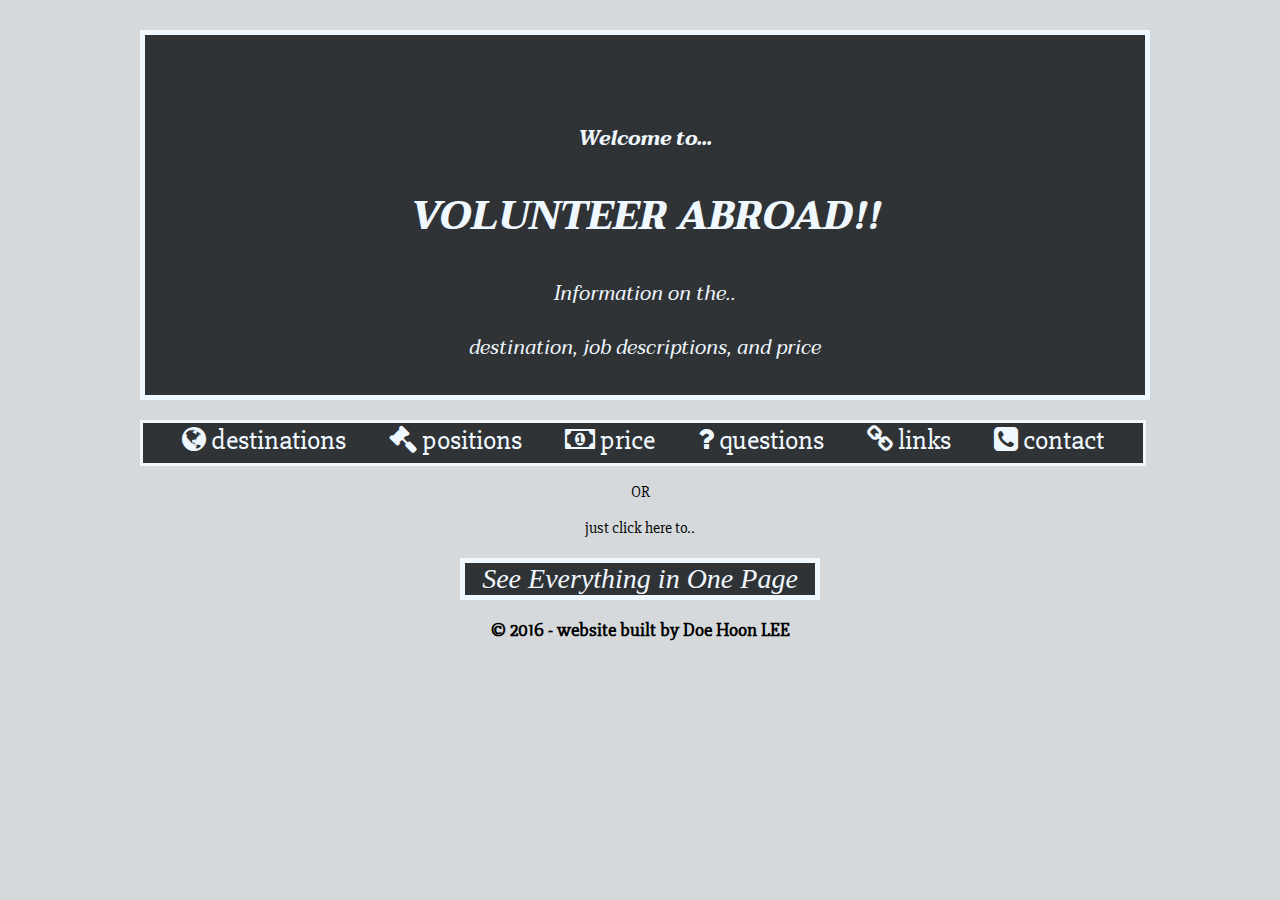
<file: index.html>
<!DOCTYPE html>
<html>
    <head>
        <title>Volunteer Abroad - main</title>
        <link href="./style/stylesheetIndex.css" rel="stylesheet" />
        <link rel="stylesheet" href="./font-awesome-4.6.3/css/font-awesome.min.css">
        <link href="https://fonts.googleapis.com/css?family=Slabo+27px|Taviraj" rel="stylesheet">
    </head>
    <body>
        <div class="main_board">
            <h4>Welcome to...</h4>
            <h1>VOLUNTEER ABROAD!!</h1>
            <p>Information on the..</p>
            <p>destination, job descriptions, and price</p>
        </div>
        <div class="navbar">
            <ul>
                <li><a href="./destination.html"><i class="fa fa-globe" aria-hidden="true"></i> destinations</a></li>
                <li><a href="./positions.html"><i class="fa fa-gavel" aria-hidden="true"></i> positions</li>
                <li><a href="./price.html"><i class="fa fa-money" aria-hidden="true"></i> price</a></li>
                <li><a href="./questions.html"><i class="fa fa-question" aria-hidden="true"></i> questions</a></li>
                <li><a href="./links.html"><i class="fa fa-link" aria-hidden="true"></i> links</a></li>
                <li><a href="./contact.html"><i class="fa fa-phone-square" aria-hidden="true"></i> contact</a></li>
            </ul>
        </div>
        <div class="or">
            <p>OR</p>
            <p>just click here to..</p>
        </div>
        <div class="btn_explore">
            <a href="./singlepage.html">See Everything in One Page</a>
        </div>
        <div class="copyright">
            <h3> &copy; 2016 - website built by Doe Hoon LEE </h3>
        </div>
    </body>
</html>
</file>
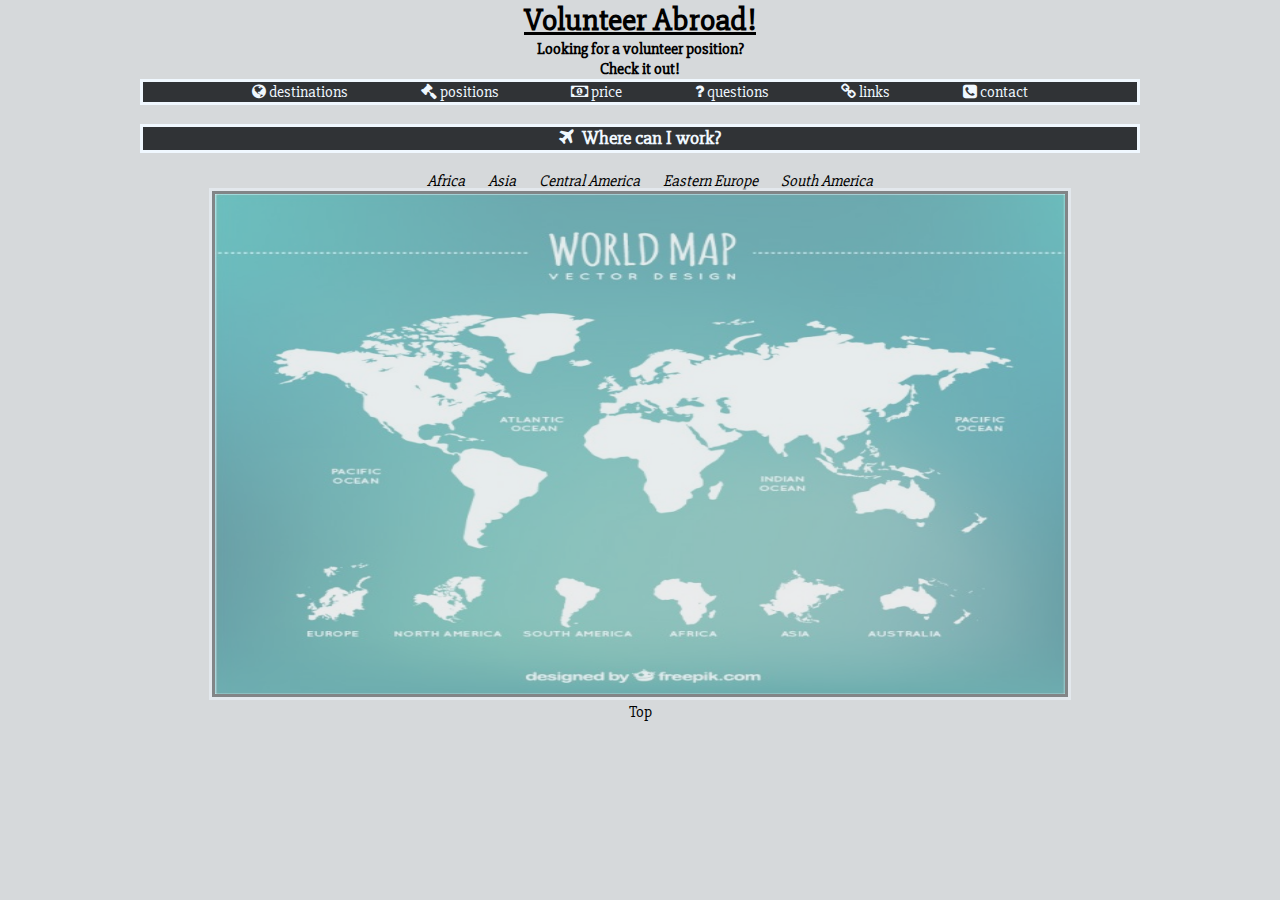
<file: destination.html>
<!DOCTYPE html>
<html>
    <head>
        <title>VA - destination</title>
        <link rel="stylesheet" href="http://cdnjs.cloudflare.com/ajax/libs/font-awesome/4.6.3/css/font-awesome.min.css">
        <link href="https://fonts.googleapis.com/css?family=Slabo+27px|Taviraj" rel="stylesheet">
        <link href="stylesheet.css" rel="stylesheet" />
    </head>
    <body>
        <header>
            <h1 id="top">Volunteer Abroad!</h1>
            <h4>Looking for a volunteer position?</h4>
            <h4>Check it out!</h4>
        </header>
        <div class="navbar">
            <ul>
                <li><a href="./page_destination.html"><i class="fa fa-globe" aria-hidden="true"></i> destinations</a></li>
                <li><a href="./positions.html"><i class="fa fa-gavel" aria-hidden="true"></i> positions</li>
                <li><a href="./price.html"><i class="fa fa-money" aria-hidden="true"></i> price</a></li>
                <li><a href="./questions.html"><i class="fa fa-question" aria-hidden="true"></i> questions</a></li>
                <li><a href="./links.html"><i class="fa fa-link" aria-hidden="true"></i> links</a></li>
                <li><a href="./contact.html"><i class="fa fa-phone-square" aria-hidden="true"></i> contact</a></li>
            </ul>
        </div>
        <content>
            <countries class="article" id="destinations">
                <h3><i class="fa fa-plane" aria-hidden="true"></i>&nbsp; Where can I work?</h3>
                <div class="region">
                <ul>
                    <li>Africa</li>
                    <li>Asia</li>
                    <li>Central America</li>
                    <li>Eastern Europe</li>
                    <li>South America</li>
                </ul>
                </div>
                <div>
                    <img class="world_map" src="./images/worldmap.jpg" alt="world map" />
                </div>
                <a href="#top">Top</a>
            </countries>
        </content>
    </body>
</html>
</file>
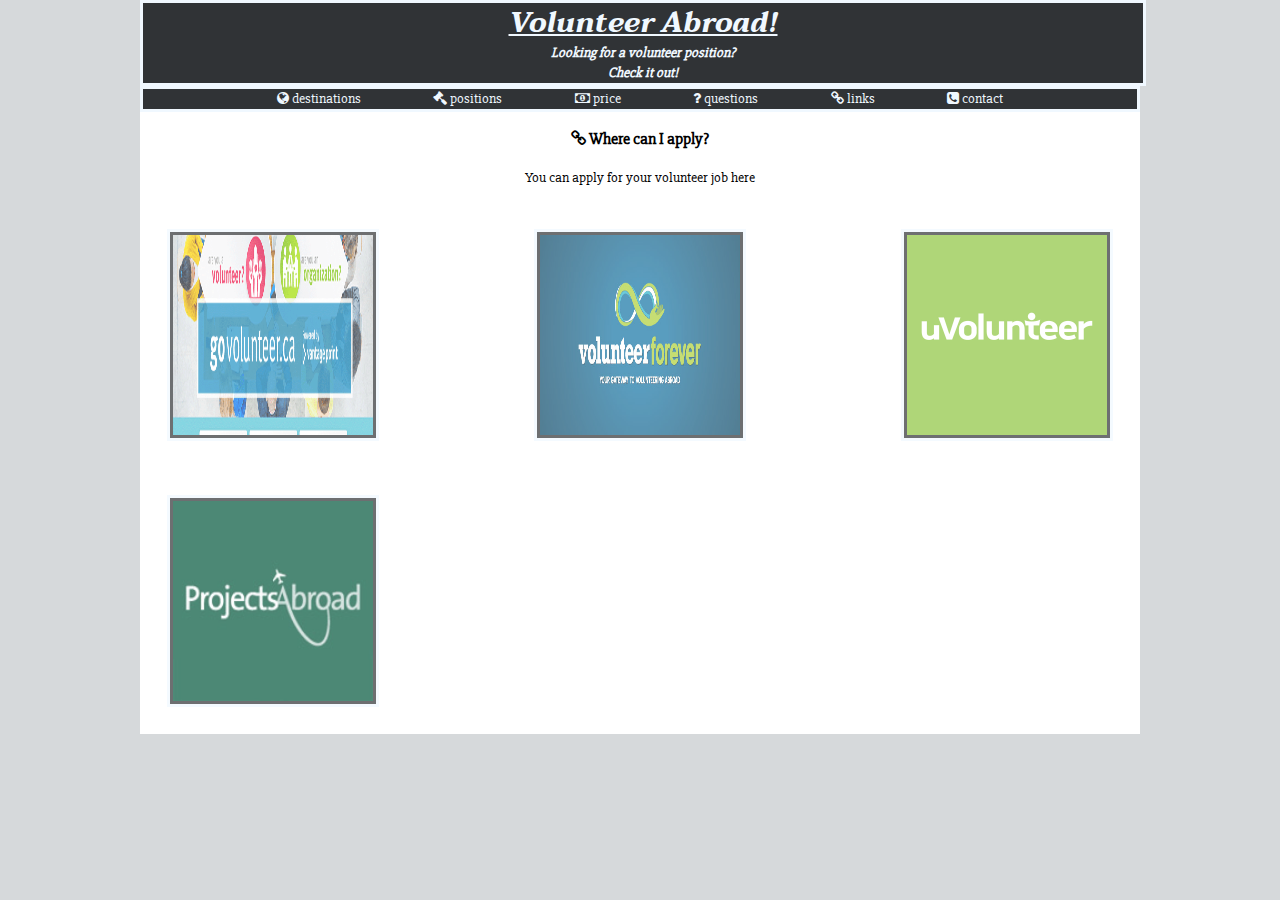
<file: links.html>
<!DOCTYPE html>
<html>
    <head>
        <title>VA - links</title>
        <meta charset="utf-8">
        <meta name="viewport" content="width=device-width, initial-scale=1">
        <link rel="stylesheet" href="http://cdnjs.cloudflare.com/ajax/libs/font-awesome/4.6.3/css/font-awesome.min.css">
        <link href="https://fonts.googleapis.com/css?family=Slabo+27px|Taviraj" rel="stylesheet">
        <link rel="stylesheet" href="bootstrap/css/bootstrap.min.css">
        <script src="https://ajax.googleapis.com/ajax/libs/jquery/3.1.1/jquery.min.js"></script>
        <script src="bootstrap/js/bootstrap.min.js"></script>
        <link href="stylesheet.css" rel="stylesheet">
    </head>
    <body>
        <div class="header">
            <h1 id="top"><a href="./index.html" class="logo_link">Volunteer Abroad!</a></h1>
            <h4>Looking for a volunteer position?</h4>
            <h4>Check it out!</h4>
        </div>
        <div class="navbar">
            <ul>
                <li><a href="./page_destination.html"><i class="fa fa-globe" aria-hidden="true"></i> destinations</a></li>
                <li><a href="./positions.html"><i class="fa fa-gavel" aria-hidden="true"></i> positions</li>
                <li><a href="./price.html"><i class="fa fa-money" aria-hidden="true"></i> price</a></li>
                <li><a href="./questions.html"><i class="fa fa-question" aria-hidden="true"></i> questions</a></li>
                <li><a href="./links.html"><i class="fa fa-link" aria-hidden="true"></i> links</a></li>
                <li><a href="./contact.html"><i class="fa fa-phone-square" aria-hidden="true"></i> contact</a></li>
            </ul>
        </div>
        <div class="article links">
            <h3><i class="fa fa-link" aria-hidden="true"></i> Where can I apply?</h3>
            <p>You can apply for your volunteer job here</p>
            <div class="img_container">
                <!--Modal trigger for go volunteer/ clickable image-->    
                <img src="./images/govolunteer.png" alt="govolunteer" class="image" data-toggle="modal" data-target="#govolunteer"/>
                
                <!--modal/ go volunteer-->
                <div class="modal fade" id="govolunteer" role="dialog">
                    <div class="modal-dialog">
                        <div class="modal-content">
                            <div class="modal-header">
                                <button type="button" class="close" data-dismiss="modal">&times;</button>
                                <h4 class="modal-title">Go Volunteer</h4>
                            </div>
                            <div class="modal-body">
                                <p>For 10 years, GoVolunteer.ca has been the go-to engagement platform that connects volunteers with not-for-profits and charities across BC and Alberta.
                                Govolunteer.ca was built in 2003 as an easy-to-use online tool that connects not-for-profits and charities with passionate community members looking to share their time and talents to support causes they care about.

                                Every year more than 2.5 million people visit Govolunteer.ca to seek out meaningful volunteer opportunities. They are looking to build stronger and more connected communities with your organization.</p>
                                <p><a href="http://www.govolunteer.ca/"><b>- Go Volunteer -</b></a></p>
                            </div>
                            <div class="modal-footer">
                                <button type="button" class="btn btn-default" data-dismiss="modal">Close</button>
                            </div>
                        </div>
                    </div>
                </div>
                
                <!--Modal trigger for volunteer forever/ clickable image-->
                <img src="./images/volunteerforever.jpg" alt="volunteerforever" class="image" data-toggle="modal" data-target="#volunteerforever"/>
                
                <!--modal/ volunteer forever-->
                <div class="modal fade" id="volunteerforever" role="dialog">
                    <div class="modal-dialog">
                        <div class="modal-content">
                            <div class="modal-header">
                                <button type="button" class="close" data-dismiss="modal">&times;</button>
                                <h4 class="modal-title">Volunteer Forever</h4>
                            </div>
                            <div class="modal-body">
                                <p>The idea behind Volunteer Forever was conceived after Founder and CEO Steve Weddle’s volunteer trip to India. The experience was life-changing and he returned home forever moved by his time volunteering overseas. However, the process of getting to this great experience was challenging. He realized there were significant information and financial barriers that kept many people from participating in these programs and helping others around the world. That’s when the idea for Volunteer Forever was born; a comprehensive online resource that would help volunteers find and fund their volunteer opportunities. Empowerment through information and resources! Steve quickly realized there were other people who had experienced the same challenges and were committed to working on a building a quality solution. Thus the Volunteer Forever team was born!

                                With Volunteer Forever, you can quickly create a profile and start fundraising right away. Volunteering abroad can be expensive, but it's also a noble endeavor that your friends, loved ones, and communities will be happy to support. You can also read reviews of other volunteers' experiences to help you select a volunteer abroad placement. Also, remember to blog throughout the process! Your friends and loved ones are excited about your journey abroad and frequent posts will bring them to your fundraising page on a regular basis.

                                At Volunteer Forever, our goal is to be the most trusted resource in the world for volunteering abroad. We believe in integrity, transparency, and honesty above all else. We've aligned our interests with yours in order to stay objective and provide you with the most accurate information possible. </p>
                                <p><a href="https://www.volunteerforever.com/"><b>- Volunteer Forever -</b></a></p>
                            </div>
                            <div class="modal-footer">
                                <button type="button" class="btn btn-default" data-dismiss="modal">Close</button>
                            </div>
                        </div>
                    </div>
                </div>
                
                <!--Modal trigger for uvolunteer/ clickable image-->
                <img src="./images/uvolunteer.jpg" alt="uvolunteer" class="image" data-toggle="modal" data-target="#uvolunteer"/>
                
                <!--modal/ uvolunteer-->
                <div class="modal fade" id="uvolunteer" role="dialog">
                    <div class="modal-dialog">
                        <div class="modal-content">
                            <div class="modal-header">
                                <button type="button" class="close" data-dismiss="modal">&times;</button>
                                <h4 class="modal-title">UVolunteer</h4>
                            </div>
                            <div class="modal-body">
                                <p>About Us

                                    uVolunteer is a specialist international volunteer program, established in 2006 with the goal of creating meaningful, affordable volunteer opportunities abroad with a personal touch. We offer volunteer placements in safe, welcoming locations that allow our volunteers to experience a new way of life and sample rich culture and diverse environments.</p>
                                <p><a href="https://www.uvolunteer.net/project-destination.php"><b>- UVolunteer -</b></a></p>
                            </div>
                            <div class="modal-footer">
                                <button type="button" class="btn btn-default" data-dismiss="modal">Close</button>
                            </div>
                        </div>
                    </div>
                </div>
                
                <!--Modal trigger for projects-abroad/ clickable image-->
                <img src="./images/projectabroad.jpg" alt="project abroad" class="image" data-toggle="modal" data-target="#projectabroad"/>
                
                <!--modal/ projects-abroad-->
                <div class="modal fade" id="projectabroad" role="dialog">
                    <div class="modal-dialog">
                        <div class="modal-content">
                            <div class="modal-header">
                                <button type="button" class="close" data-dismiss="modal">&times;</button>
                                <h4 class="modal-title">Projects-Abroad</h4>
                            </div>
                            <div class="modal-body">
                                <p>In the early 1990s, some students wanted a break from study - a "gap year," although the term wasn't yet in common use. They approached their geography professor about travelling and working in Eastern Europe. The professor, Dr. Peter Slowe, had difficulty finding any opportunities for this kind of travel combined with work experience, so he set about arranging for his students to go and teach English in Romania where he knew some fellow academics. This was how Projects Abroad began in 1992.

                                Until 1997, Projects Abroad was a small organization with just two part time staff sending university students to teach English in Eastern Europe. But with more and more people taking time out on academic and work-related breaks, and with many developing countries in need of self-funded volunteers, our organized volunteer programs started to mushroom around the world. Our volunteers can still teach English in Eastern Europe, but can also do many other types of work in many other places.</p>
                                <p><a href="http://www.projects-abroad.ca/"><b>- Projects Abroad</b></a></p>
                            </div>
                            <div class="modal-footer">
                                <button type="button" class="btn btn-default" data-dismiss="modal">Close</button>
                            </div>
                        </div>
                    </div>
                </div>
            </div>
        </div>
    </body>
    
    
    <!--

For 10 years, GoVolunteer.ca has been the go-to engagement platform that connects volunteers with not-for-profits and charities across BC and Alberta.

Govolunteer.ca was built in 2003 as an easy-to-use online tool that connects not-for-profits and charities with passionate community members looking to share their time and talents to support causes they care about.

Every year more than 2.5 million people visit Govolunteer.ca to seek out meaningful volunteer opportunities. They are looking to build stronger and more connected communities with your organization.


  
  

-->
</file>
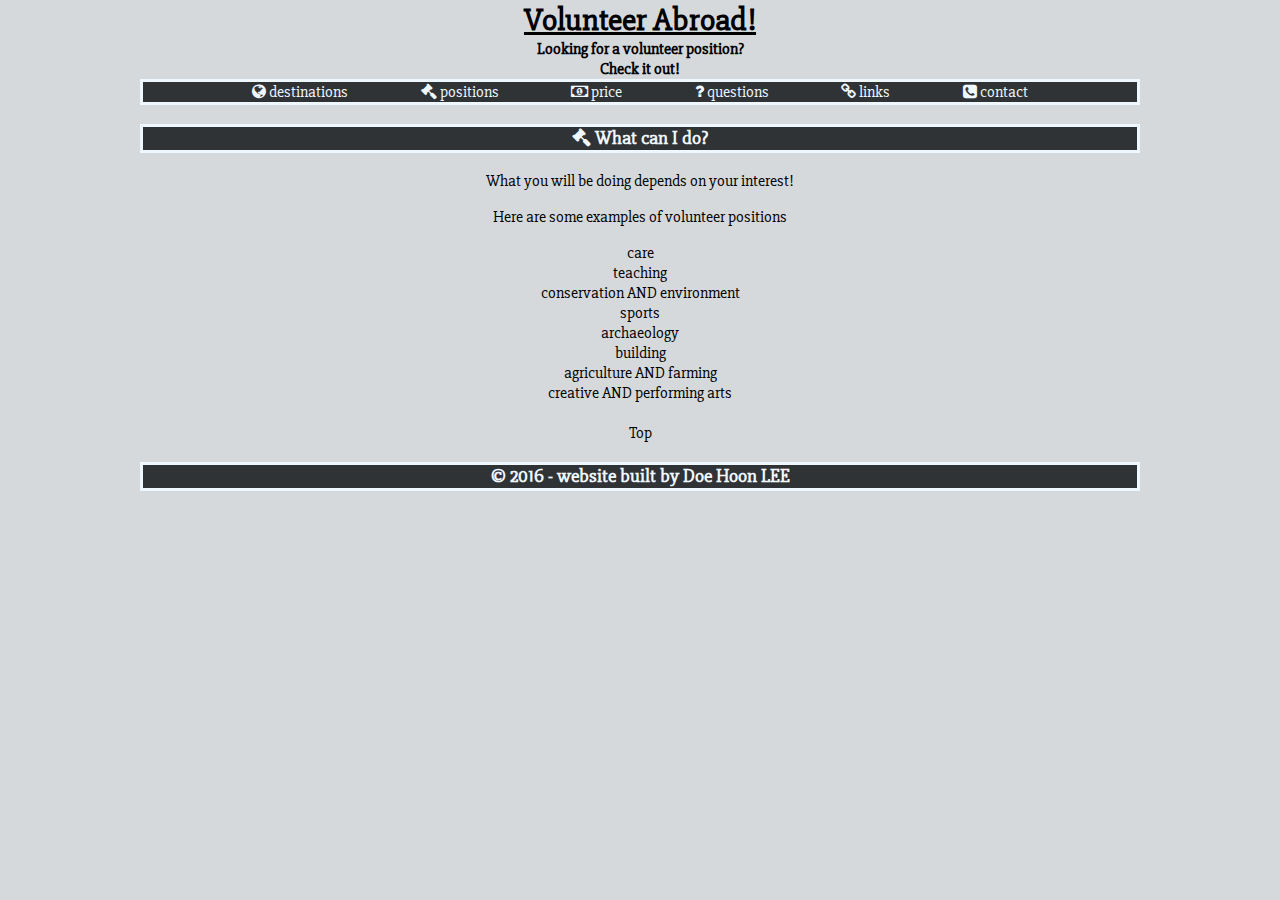
<file: positions.html>
<!DOCTYPE html>
<html>
    <head>
        <title>VA - positions</title>
        <link rel="stylesheet" href="http://cdnjs.cloudflare.com/ajax/libs/font-awesome/4.6.3/css/font-awesome.min.css">
        <link href="https://fonts.googleapis.com/css?family=Slabo+27px|Taviraj" rel="stylesheet">
        <link href="stylesheet.css" rel="stylesheet" />
    </head>
    <body>
        <header>
            <h1 id="top">Volunteer Abroad!</h1>
            <h4>Looking for a volunteer position?</h4>
            <h4>Check it out!</h4>
        </header>
        <div class="navbar">
            <ul>
                <li><a href="./page_destination.html"><i class="fa fa-globe" aria-hidden="true"></i> destinations</a></li>
                <li><a href="./positions.html"><i class="fa fa-gavel" aria-hidden="true"></i> positions</li>
                <li><a href="./price.html"><i class="fa fa-money" aria-hidden="true"></i> price</a></li>
                <li><a href="./questions.html"><i class="fa fa-question" aria-hidden="true"></i> questions</a></li>
                <li><a href="./links.html"><i class="fa fa-link" aria-hidden="true"></i> links</a></li>
                <li><a href="./contact.html"><i class="fa fa-phone-square" aria-hidden="true"></i> contact</a></li>
            </ul>
        </div>
        <content>
            <positions class="article" id="positions">
                <h3><i class="fa fa-gavel" aria-hidden="true"></i> What can I do?</h3>
                <p>What you will be doing depends on your interest!</p>
                <p>Here are some examples of volunteer positions</p>
                <ul class="job_list">
                    <li>care</li>
                    <li>teaching</li>
                    <li>conservation AND environment</li>
                    <li>sports</li>
                    <li>archaeology</li>
                    <li>building</li>
                    <li>agriculture AND farming</li>
                    <li>creative AND performing arts</li>
                </ul>
                <br />
                <a href="#top">Top</a>
            </positions>
            <copyright>
                <h3> &copy; 2016 - website built by Doe Hoon LEE </h3>
            </copyright>
        </content>
    </body>
</file>
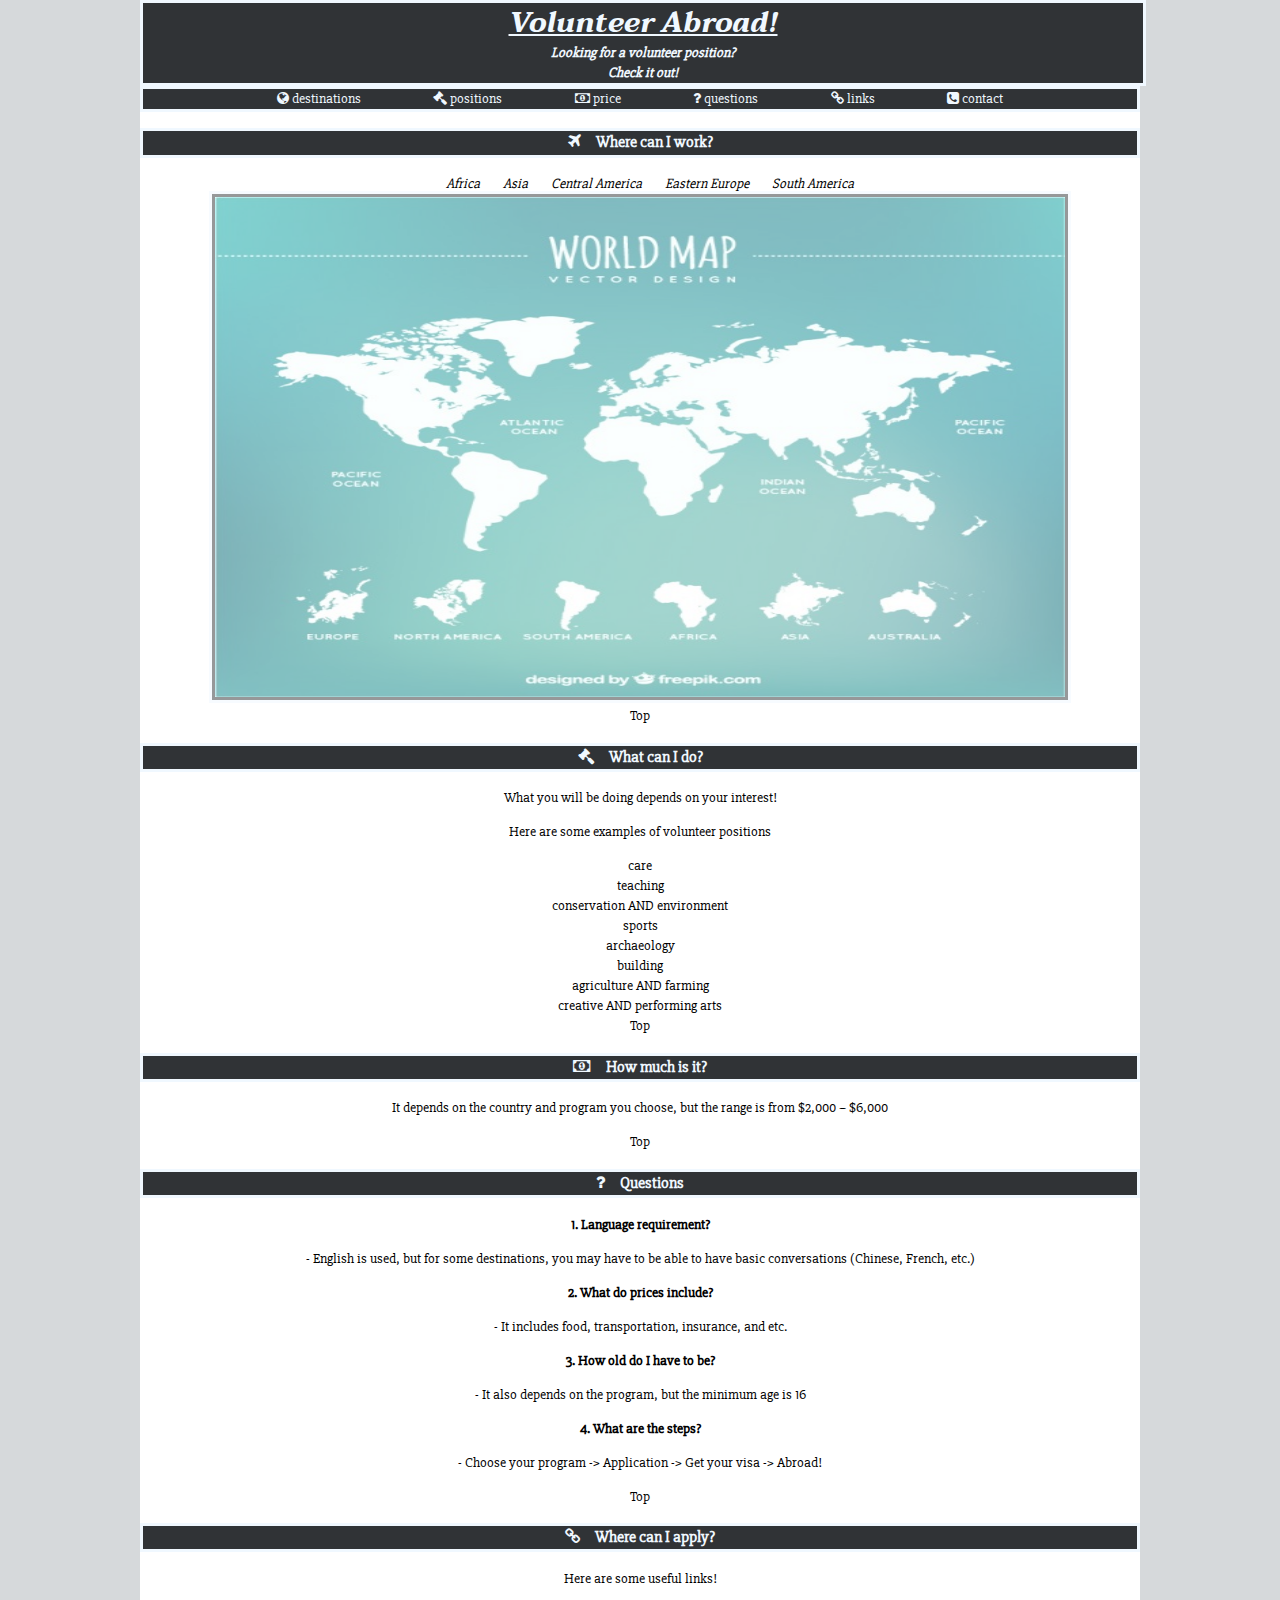
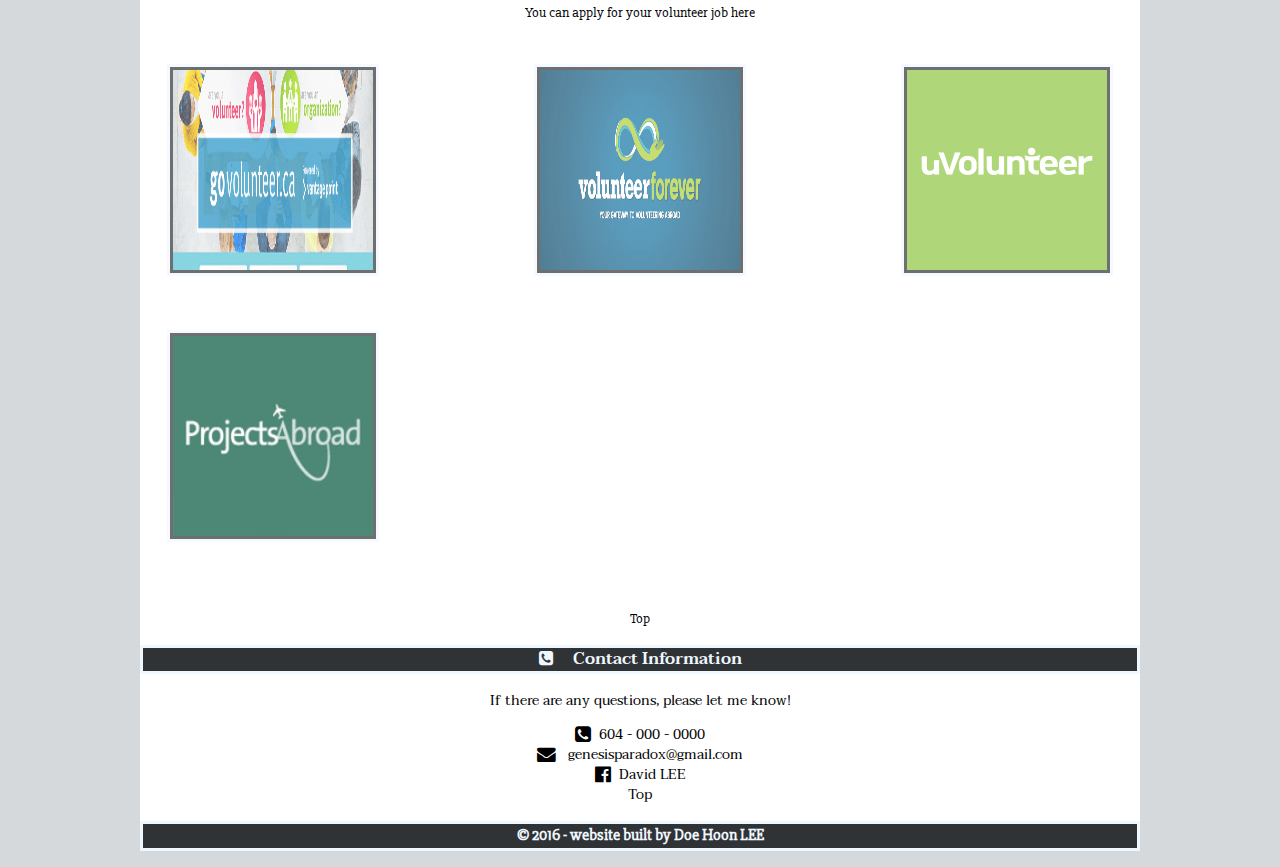
<file: singlepage.html>
<!DOCTYPE html>
<html>
    <head>
        <title>Volunteer Abroad</title>
        <link rel="stylesheet" href="./font-awesome-4.6.3/css/font-awesome.min.css">
        <link href="https://fonts.googleapis.com/css?family=Slabo+27px|Taviraj" rel="stylesheet">
        <!--font-family: 'Taviraj', serif;
        font-family: 'Slabo 27px', serif;-->
        <link rel="stylesheet" href="bootstrap/css/bootstrap.min.css">
        <script src="https://ajax.googleapis.com/ajax/libs/jquery/3.1.1/jquery.min.js"></script>
        <script src="bootstrap/js/bootstrap.min.js"></script>
        <link href="./stylesheet.css" rel="stylesheet" />
    </head>
    <body>
        <div class="header">
            <h1 class="logo_link" id="top">Volunteer Abroad!</h1>
            <h4>Looking for a volunteer position?</h4>
            <h4>Check it out!</h4>
        </div>
        <div class="logoAndGreeting">
            <div class="logo">
                
            </div>
            <div class="greeting">
                
            </div>
        </div>
        <div class="navbar">
            <ul>
                <li><a href="./page_destination.html"><i class="fa fa-globe" aria-hidden="true"></i> destinations</a></li>
                <li><a href="./positions.html"><i class="fa fa-gavel" aria-hidden="true"></i> positions</li>
                <li><a href="./price.html"><i class="fa fa-money" aria-hidden="true"></i> price</a></li>
                <li><a href="./questions.html"><i class="fa fa-question" aria-hidden="true"></i> questions</a></li>
                <li><a href="./links.html"><i class="fa fa-link" aria-hidden="true"></i> links</a></li>
                <li><a href="./contact.html"><i class="fa fa-phone-square" aria-hidden="true"></i> contact</a></li>
            </ul>
        </div>
        <content>
            <countries class="article" id="destinations">
                <h3><i class="fa fa-plane" aria-hidden="true"></i>&nbsp; &nbsp; &nbsp;Where can I work?</h3>
                <div class="region">
                <ul>
                    <li>Africa</li>
                    <li>Asia</li>
                    <li>Central America</li>
                    <li>Eastern Europe</li>
                    <li>South America</li>
                </ul>
                </div>
                <div>
                    <img class="world_map" src="./images/worldmap.jpg" alt="world map" />
                </div>
                <a href="#top">Top</a>
            </countries>
            <positions class="article" id="positions">
                <h3><i class="fa fa-gavel" aria-hidden="true"></i>&nbsp; &nbsp; &nbsp;What can I do?</h3>
                <p>What you will be doing depends on your interest!</p>
                <p>Here are some examples of volunteer positions</p>
                <ul class="job_list">
                    <li>care</li>
                    <li>teaching</li>
                    <li>conservation AND environment</li>
                    <li>sports</li>
                    <li>archaeology</li>
                    <li>building</li>
                    <li>agriculture AND farming</li>
                    <li>creative AND performing arts</li>
                </ul>
                <a href="#top">Top</a>
            </positions>
            <price class="article" id="price">
                <h3><i class="fa fa-money" aria-hidden="true"></i>&nbsp; &nbsp; &nbsp;How much is it?</h3>
                <p>It depends on the country and program you choose, but the range is from $2,000 ~ $6,000</p>
                <a href="#top">Top</a>
            </price>
            <questions class="article" id="questions">
                <h3><i class="fa fa-question" aria-hidden="true"></i>&nbsp; &nbsp; &nbsp;Questions</h3>
                    <p>1. Language requirement?</p>
                    <p> - English is used, but for some destinations, you may have to be able to have basic conversations (Chinese, French, etc.)</p>
                    <p>2. What do prices include?</p>
                    <p> - It includes food, transportation, insurance, and etc.</p>
                    <p>3. How old do I have to be?</p>
                    <p> - It also depends on the program, but the minimum age is 16</p>
                    <p>4. What are the steps?</p>
                    <p> - Choose your program -> Application -> Get your visa -> Abroad!</p>
                    <a href="#top">Top</a>
            </questions>
            <links class="article" id="links">
                <h3><i class="fa fa-link" aria-hidden="true"></i>&nbsp; &nbsp; &nbsp;Where can I apply?</h3>
                <p>Here are some useful links!</p>
                <p>You can apply for your volunteer job here</p>
                <div class="img_container">
                <!--Modal trigger for go volunteer/ clickable image-->    
                <img src="./images/govolunteer.png" alt="govolunteer" class="image" data-toggle="modal" data-target="#govolunteer"/>
                
                <!--modal/ go volunteer-->
                <div class="modal fade" id="govolunteer" role="dialog">
                    <div class="modal-dialog">
                        <div class="modal-content">
                            <div class="modal-header">
                                <button type="button" class="close" data-dismiss="modal">&times;</button>
                                <h4 class="modal-title">Go Volunteer</h4>
                            </div>
                            <div class="modal-body">
                                <p>For 10 years, GoVolunteer.ca has been the go-to engagement platform that connects volunteers with not-for-profits and charities across BC and Alberta.
                                Govolunteer.ca was built in 2003 as an easy-to-use online tool that connects not-for-profits and charities with passionate community members looking to share their time and talents to support causes they care about.

                                Every year more than 2.5 million people visit Govolunteer.ca to seek out meaningful volunteer opportunities. They are looking to build stronger and more connected communities with your organization.</p>
                                <p><a href="http://www.govolunteer.ca/"><b>- Go Volunteer -</b></a></p>
                            </div>
                            <div class="modal-footer">
                                <button type="button" class="btn btn-default" data-dismiss="modal">Close</button>
                            </div>
                        </div>
                    </div>
                </div>
                
                <!--Modal trigger for volunteer forever/ clickable image-->
                <img src="./images/volunteerforever.jpg" alt="volunteerforever" class="image" data-toggle="modal" data-target="#volunteerforever"/>
                
                <!--modal/ volunteer forever-->
                <div class="modal fade" id="volunteerforever" role="dialog">
                    <div class="modal-dialog">
                        <div class="modal-content">
                            <div class="modal-header">
                                <button type="button" class="close" data-dismiss="modal">&times;</button>
                                <h4 class="modal-title">Volunteer Forever</h4>
                            </div>
                            <div class="modal-body">
                                <p>The idea behind Volunteer Forever was conceived after Founder and CEO Steve Weddle’s volunteer trip to India. The experience was life-changing and he returned home forever moved by his time volunteering overseas. However, the process of getting to this great experience was challenging. He realized there were significant information and financial barriers that kept many people from participating in these programs and helping others around the world. That’s when the idea for Volunteer Forever was born; a comprehensive online resource that would help volunteers find and fund their volunteer opportunities. Empowerment through information and resources! Steve quickly realized there were other people who had experienced the same challenges and were committed to working on a building a quality solution. Thus the Volunteer Forever team was born!

                                With Volunteer Forever, you can quickly create a profile and start fundraising right away. Volunteering abroad can be expensive, but it's also a noble endeavor that your friends, loved ones, and communities will be happy to support. You can also read reviews of other volunteers' experiences to help you select a volunteer abroad placement. Also, remember to blog throughout the process! Your friends and loved ones are excited about your journey abroad and frequent posts will bring them to your fundraising page on a regular basis.

                                At Volunteer Forever, our goal is to be the most trusted resource in the world for volunteering abroad. We believe in integrity, transparency, and honesty above all else. We've aligned our interests with yours in order to stay objective and provide you with the most accurate information possible. </p>
                                <p><a href="https://www.volunteerforever.com/"><b>- Volunteer Forever -</b></a></p>
                            </div>
                            <div class="modal-footer">
                                <button type="button" class="btn btn-default" data-dismiss="modal">Close</button>
                            </div>
                        </div>
                    </div>
                </div>
                
                <!--Modal trigger for uvolunteer/ clickable image-->
                <img src="./images/uvolunteer.jpg" alt="uvolunteer" class="image" data-toggle="modal" data-target="#uvolunteer"/>
                
                <!--modal/ uvolunteer-->
                <div class="modal fade" id="uvolunteer" role="dialog">
                    <div class="modal-dialog">
                        <div class="modal-content">
                            <div class="modal-header">
                                <button type="button" class="close" data-dismiss="modal">&times;</button>
                                <h4 class="modal-title">UVolunteer</h4>
                            </div>
                            <div class="modal-body">
                                <p>About Us

                                    uVolunteer is a specialist international volunteer program, established in 2006 with the goal of creating meaningful, affordable volunteer opportunities abroad with a personal touch. We offer volunteer placements in safe, welcoming locations that allow our volunteers to experience a new way of life and sample rich culture and diverse environments.</p>
                                <p><a href="https://www.uvolunteer.net/project-destination.php"><b>- UVolunteer -</b></a></p>
                            </div>
                            <div class="modal-footer">
                                <button type="button" class="btn btn-default" data-dismiss="modal">Close</button>
                            </div>
                        </div>
                    </div>
                </div>
                
                <!--Modal trigger for projects-abroad/ clickable image-->
                <img src="./images/projectabroad.jpg" alt="project abroad" class="image" data-toggle="modal" data-target="#projectabroad"/>
                
                <!--modal/ projects-abroad-->
                <div class="modal fade" id="projectabroad" role="dialog">
                    <div class="modal-dialog">
                        <div class="modal-content">
                            <div class="modal-header">
                                <button type="button" class="close" data-dismiss="modal">&times;</button>
                                <h4 class="modal-title">Projects-Abroad</h4>
                            </div>
                            <div class="modal-body">
                                <p>In the early 1990s, some students wanted a break from study - a "gap year," although the term wasn't yet in common use. They approached their geography professor about travelling and working in Eastern Europe. The professor, Dr. Peter Slowe, had difficulty finding any opportunities for this kind of travel combined with work experience, so he set about arranging for his students to go and teach English in Romania where he knew some fellow academics. This was how Projects Abroad began in 1992.

                                Until 1997, Projects Abroad was a small organization with just two part time staff sending university students to teach English in Eastern Europe. But with more and more people taking time out on academic and work-related breaks, and with many developing countries in need of self-funded volunteers, our organized volunteer programs started to mushroom around the world. Our volunteers can still teach English in Eastern Europe, but can also do many other types of work in many other places.</p>
                                <p><a href="http://www.projects-abroad.ca/"><b>- Projects Abroad</b></a></p>
                            </div>
                            <div class="modal-footer">
                                <button type="button" class="btn btn-default" data-dismiss="modal">Close</button>
                            </div>
                        </div>
                    </div>
                </div>
            </div>
                <br />
                <br />
                <a href="#top">Top</a>
            </links>
            <contact class="article" id="contact">
                <h3><i class="fa fa-phone-square" aria-hidden="true"></i>&nbsp; &nbsp; &nbsp;Contact Information</h3>
                <p>If there are any questions, please let me know!</p>
                <ul>
                    <li><i class="fa fa-phone-square fa-lg"></i> &nbsp;604 - 000 - 0000</li>
                    <li><i class="fa fa-envelope fa-lg"></i><a href="mailto:genesisparadox@gmail.com"> &nbsp; genesisparadox@gmail.com</a></li>
                    <li><i class="fa fa-facebook-official fa-lg"></i><a href="https://www.facebook.com/profile.php?id=676338979">&nbsp; David LEE</a></li>
                </ul>
                <a href="#top">Top</a>
            </contact>
            <copyright>
                <h3> &copy; 2016 - website built by Doe Hoon LEE </h3>
            </copyright>
        </content>
    </body>
</html>
</file>
<file: style/stylesheetIndex.css>
/*GENERAL*/
* {
    text-align: center;
}
            
            
html {
    background-color: #d6d9db;
}

body {
    max-width: 1000px;
    margin: auto;
    font-family: 'Slabo 27px', serif;
}

li {
    list-style: none;
}

ul {
    margin: 0;
    padding: 0;
    height: 40px;
}

a {
    text-decoration: none;
    color: aliceblue;
}

.fa-globe:hover {
    font-size: 110%;
}
            
.fa-gavel:hover {
                font-size: 110%;
            }
            
.fa-money:hover {
                font-size: 110%;
            }
            
.fa-question:hover {
    font-size: 110%;
}
            
.fa-link:hover {
    font-size: 110%;
}
            
.fa-phone-square:hover {
    font-size: 110%;
}
            
.btn_explore a:hover {
    font-size: 30px;
}

/*header*/
.main_board {
    background-color: #303336;
    color: aliceblue;
    border: 5px solid aliceblue;
    margin-top: 3%;
    margin-bottom: auto;
    margin-left: auto;
    margin-right: auto;
    font-style: italic;
    font-family: 'Taviraj', serif;
    max-width: 100%;
    width: 100%;
    height: 300px;
    padding-top: 60px;
}

.main_board h4 {
    font-size: 20px;
}

.main_board h1 {
    font-size: 40px;
}

.main_board p {
    font-size: 20px;
}
/*navbar*/
            
.navbar {
    width: 100%;
    margin-top: 2%;
    margin-bottom: auto;
    margin-left: auto;
    margin-right: auto;
}
            
.navbar ul {
    background-color: #303336;
    border: 3px solid aliceblue;
    font-weight: 400;
    width: 100%
}

.navbar li {
    display: inline-block;
    margin-left: 2%;
    margin-right: 2%;
    font-size: 28px;
}
            
.navbar a {
    color: aliceblue;
}

/*button*/
.btn_explore {
    background-color: #303336;
    color: aliceblue;
    border: 5px solid aliceblue;
    margin-top: 20px;
    margin-left: auto;
    margin-right: auto;
    font-style: italic;
    font-family: 'Slabo', serif;
    max-width: 100%;
    width: 350px;
    height: 5%;
}
 
.btn_explore a {
    margin: auto;
    font-size: 28px;
}

/*copyright*/
</file>
<file: stylesheet.css>
* {
    text-align: center;
}

html {
    background-color: #d6d9db;
}

body {
    max-width: 1000px;
    margin: auto;
    font-family: 'Slabo 27px', serif;
}            

li {
    list-style: none;
}
            
ul {
    margin: 0;
    padding: 0;
}
            
.header {
    background-color: #303336;
    color: aliceblue;
    border: 3px solid aliceblue;
    margin: auto;
    font-style: italic;
    position: relative;
    top: 0;
    max-width: 100%;
    width: 100%
}

.header h1 {
    font-family: 'Taviraj', serif;
}

h1, h4 {
    margin: auto 10px;
}

#top {
    text-decoration: underline;
}

p {
    text-align: center;
}

.navbar ul {
    background-color: #303336;
    border: 3px solid aliceblue;
    font-weight: 400;
}

.navbar li {
    display: inline-block;
    margin-left: 3.5%;
    margin-right: 3.5%
}
            
.navbar a {
    color: aliceblue;
}

content h3 {
    background-color: #303336;
    border: 3px solid aliceblue;
    color: aliceblue;
    font-weight: 600;
}

questions p:nth-child(2n) {
    font-weight: 900;
}
        
.img_container {
    display: flex;
    flex-wrap: wrap;
    justify-content: space-between;
}

.img_container a {
    display: inline-block;
    margin-bottom: 8px;
    width: 22%;
    margin-left: auto;
}

.image {
    height: 200px;
    width: 200px;
    max-width: 100%;
    margin: 3%;
    border: 3px solid #303336;
    outline: 3px solid aliceblue;
    opacity: 0.7;
}

@media screen and (min-width: 500px) {
    .img_container {
        display: flex;
        flex-wrap: wrap;
        justify-content: space-between;
    }
    
    .img_container a {
        text-align: center;
        display: inline-block;
        margin-bottom: 8px;
        width: 50%;
    }
}

@media screen and (min-width: 1000px) {
    .img_container {
        display: flex;
        flex-wrap: wrap;
        justify-content: space-between;
    }
    
    .img_container a {
        text-align: center;
        display: inline-block;
        margin-bottom: 8px;
        width: 25%;
    }
}

.world_map {
    width: 85%;
    max-width: 1000px;
    height: 500px;
    margin-left: auto;
    margin-right: auto;
    border: 3px solid #303336;
    outline: 3px solid aliceblue;
    opacity: 0.5;
}

.world_map:hover {
    opacity: 0.7;
    width: 100%;
}

.region {
    font-style: italic;
    width: 100%;
}

.region li {
    display: inline;
    margin-left: 20px;
}

.job_list li {
    margin: auto;
}

contact {
    font-family: 'Taviraj', serif;
}

a {
    text-decoration: none;
    color:black;
}

contact li:hover {
    color: #4da6ff;
}
            
copyright {
    margin-bottom: 0px;
}

.logo_link {
    color: aliceblue;
}

/*
            .logo, .greeting {
                height: 10px;
                    background-color: #303336;
    color: aliceblue;
    border: 3px solid aliceblue;
                display: flex;
                flex-wrap: wrap;
            }
            
            .logo {width: 30%;}
            .greeting {width: 70%}
            */
</file>
